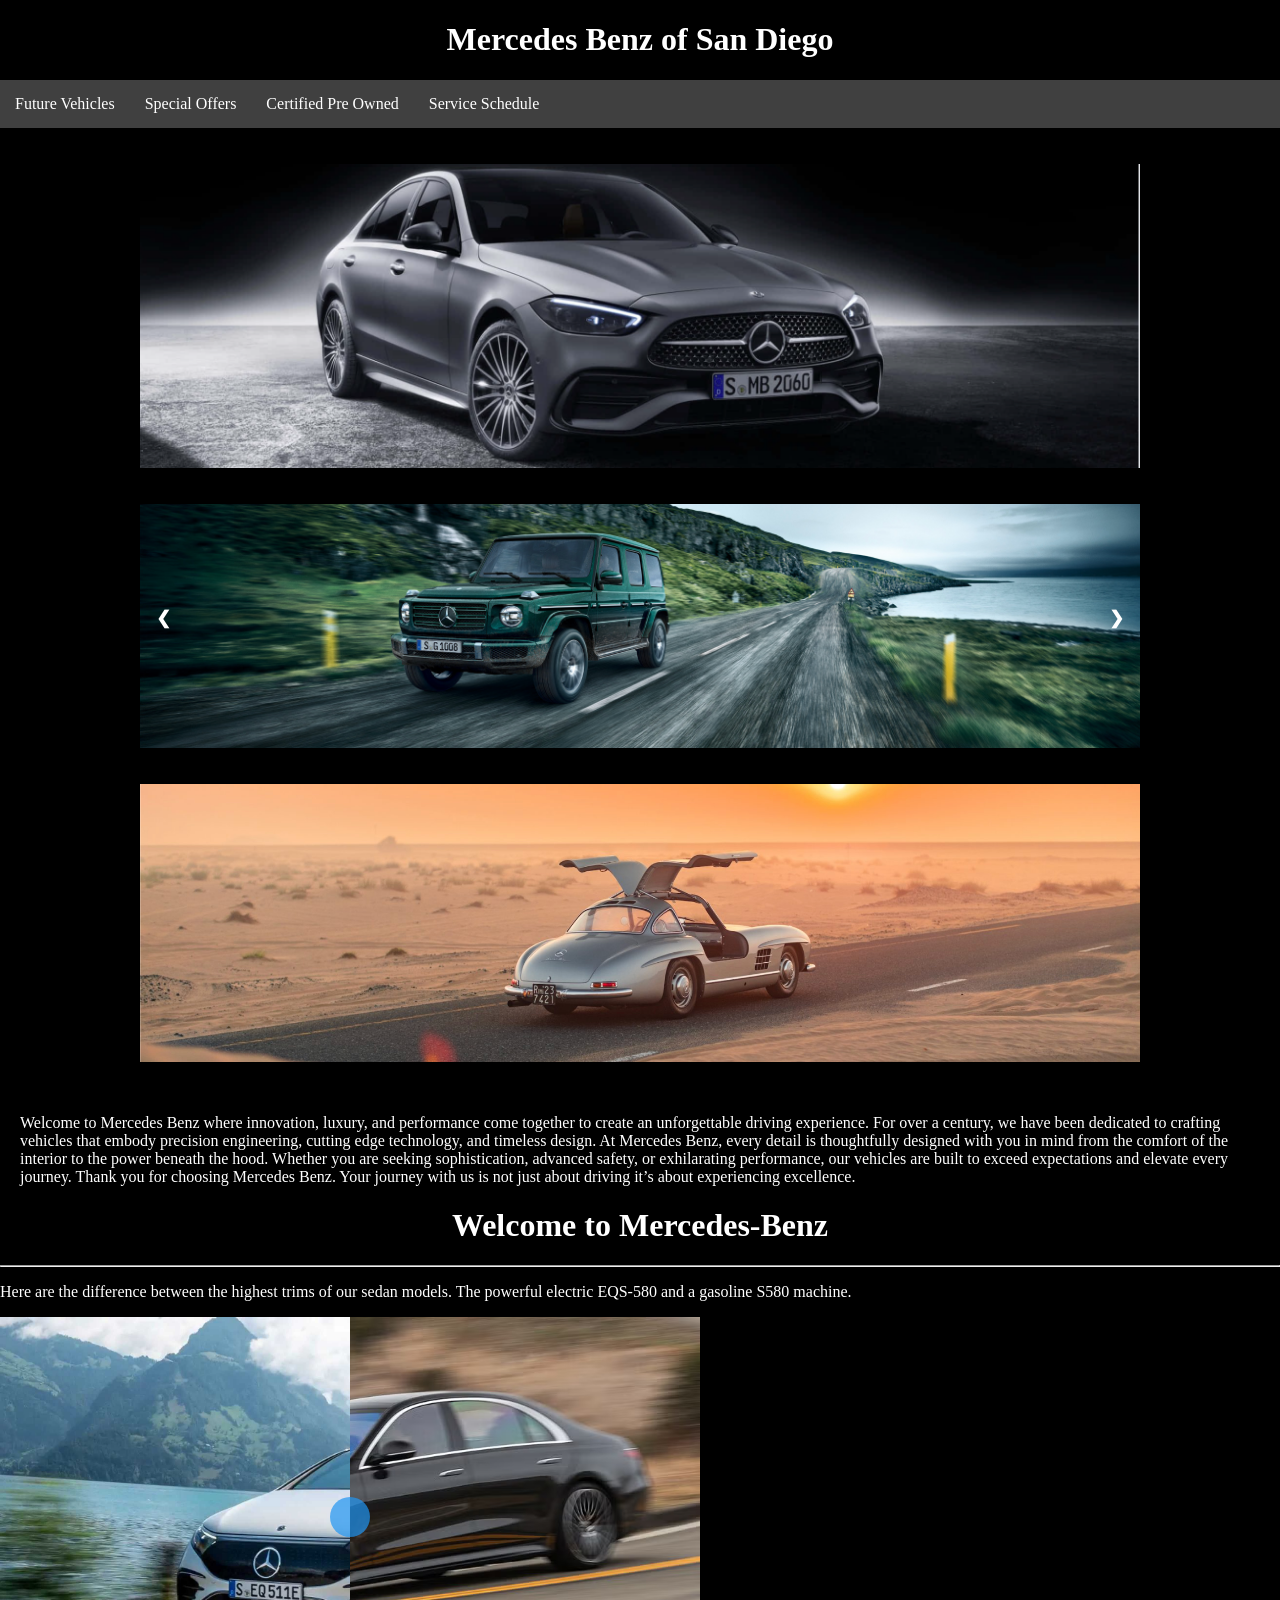
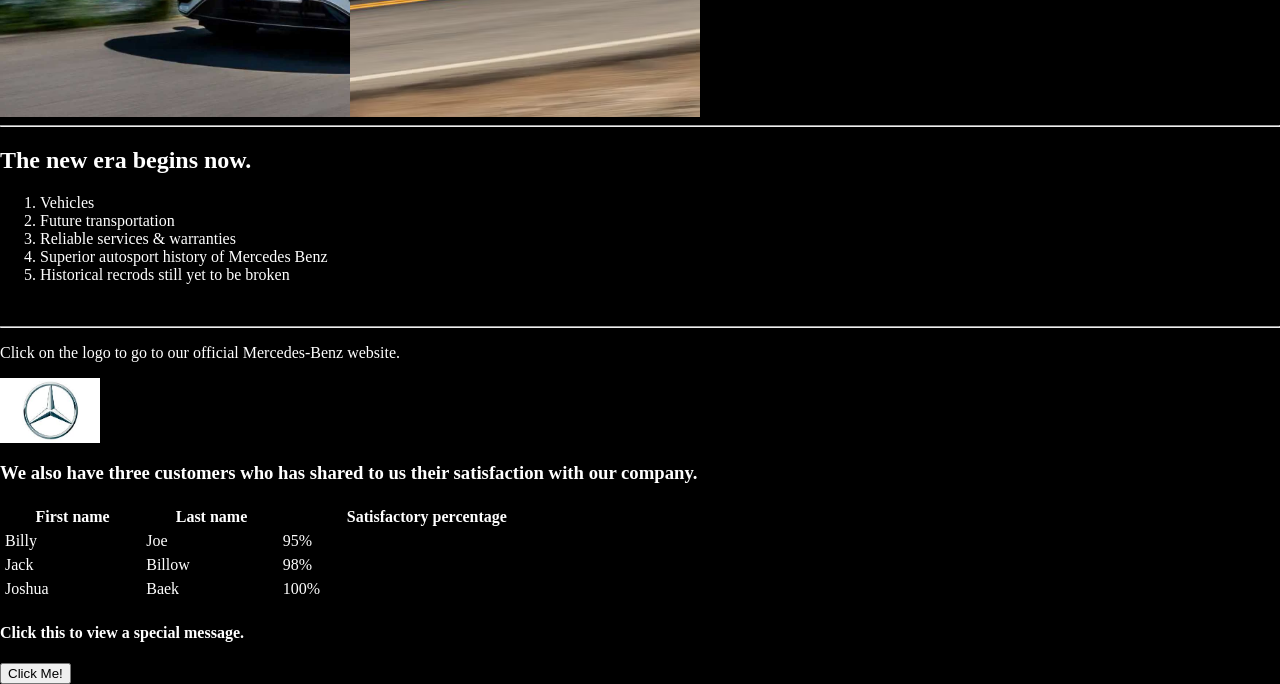
<file: index.html>
<!DOCTYPE html>
<html class="black">
  <head>
    <title>Welcome to Mercedes-Benz</title>
    <script src="script.js"></script>
    <link rel="stylesheet" href="style.css">
  </head>
  <body>

      <h1>Mercedes Benz of San Diego</h1>
      <nav class="navbar">
            <ul>
              <li><a href="subpage1.html">Future Vehicles</a></li>
              <li><a href="subpage2.html">Special Offers</a></li> 
              <li><a href="subpage3.html">Certified Pre Owned</a></li>
              <li><a href="subpage4.html">Service Schedule</a></li>
            </ul>
        </nav>
      </div>


<br>
<!-- Slideshow container -->
<div class="slideshow-container">

  <!-- Full-width images with number and caption text -->
  <div class="mySlides fade">
    <div class="numbertext">1 / 3</div>
    <img src="./image/main_car.png" style="width:100%">
    <div class="text">Caption Text</div>
  </div>

  <div class="mySlides fade">
    <div class="numbertext">2 / 3</div>
    <img src="./image/gwagon1.png" style="width:100%">
    <div class="text">Caption Two</div>
  </div>

  <div class="mySlides fade">
    <div class="numbertext">3 / 3</div>
    <img src="./image/classic1.png" style="width:100%">
    <div class="text">Caption Three</div>
  </div>

  <!-- Next and previous buttons -->
  <a class="prev" onclick="plusSlides(-1)">&#10094;</a>
  <a class="next" onclick="plusSlides(1)">&#10095;</a>
</div>
<br>

<!-- The dots/circles -->
<div style="text-align:center">
  <span class="dot" onclick="currentSlide(1)"></span>
  <span class="dot" onclick="currentSlide(2)"></span>
  <span class="dot" onclick="currentSlide(3)"></span>
</div>

</div>
        <main>
          <p>Welcome to Mercedes Benz where innovation, luxury, and performance come together to create an unforgettable driving experience. For over a century, we have been dedicated to crafting vehicles that embody precision engineering, cutting edge technology, and timeless design. At Mercedes Benz, every detail is thoughtfully designed with you in mind from the comfort of the interior to the power beneath the hood. Whether you are seeking sophistication, advanced safety, or exhilarating performance, our vehicles are built to exceed expectations and elevate every journey. Thank you for choosing Mercedes Benz. Your journey with us is not just about driving it’s about experiencing excellence. </p>
        </main>

    </body>
  
    <h1>Welcome to Mercedes-Benz</h1>
    <hr>

<p>
  Here are the difference between the highest trims of our sedan models. The powerful electric EQS-580 and a gasoline S580 machine. 
</p>
<div class="img-comp-container">
  <div class="img-comp-img">
    <img src="./image/s580.png" width="700" height="400">
  </div>
  <div class="img-comp-img img-comp-overlay">
    <img src="./image/eqs580.png" width="700" height="400">
  </div>
</div>

<hr>

<script>
initComparisons();
</script>

    <h2>The new era begins now.</h2>
    <ol>
      <li>Vehicles</li>
      <li>Future transportation</li>
      <li>Reliable services & warranties</li>
      <li>Superior autosport history of Mercedes Benz</li>
      <li>Historical recrods still yet to be broken</li>
    </ol>
    </ul>

<br>

<hr>
    <p>Click on the logo to go to our official Mercedes-Benz website.</p>

    <a href="https://www.mbusa.com/en/home"><img
    src="./image/download.jpg" alt="HTML tutorial"
    style="width:100px;height:65px;"></a>

  <html>
  <head>
  <style>
    table, th, td{
      border: 1px solid black;
    }
    </style>
    </head>
    </body>

    <h3>We also have three customers who has shared to us their satisfaction with our company.</h3>
    <table style="width:45%">
      <tr>
        <th>First name</th>
        <th>Last name</th>
        <th>Satisfactory percentage</th>
      </tr>
      <tr>
        <td>Billy</td>
        <td>Joe</td>
        <td>95%</td>
      </tr>
      <tr>
        <td>Jack</td>
        <td>Billow</td>
        <td>98%</td>
      </tr>
      <tr>
        <td>Joshua</td>
        <td>Baek</td>
        <td>100%</td>
      </tr>
    </table>

    <h4>Click this to view a special message.</h4>
    <input type="button"
    onclick="alert('Thank you for looking into your future vehicle home, Mercedes-Benz!')"
    value="Click Me!">
    </head>
    <body>

</body>
</html>
</file>
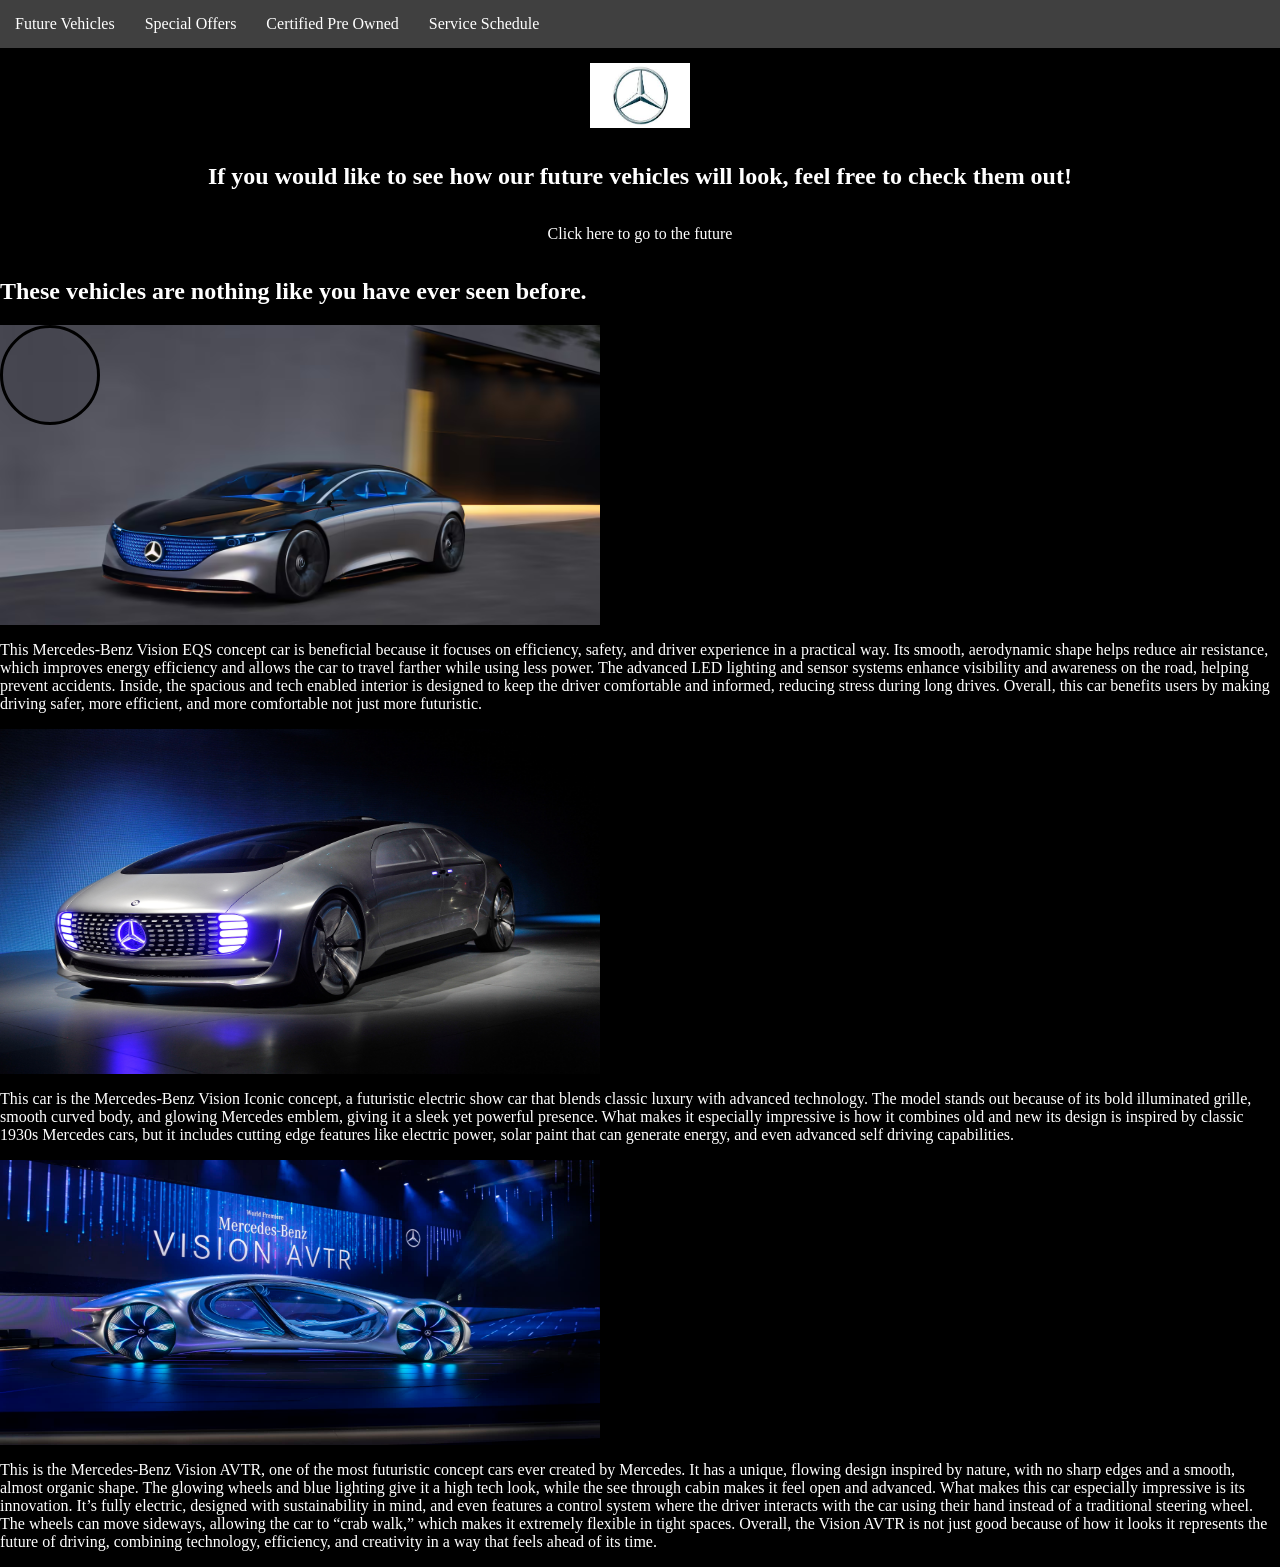
<file: subpage1.html>
<!DOCTYPE html>
<html>
  <head>
    <title>Welcome to Mercedes-Benz</title>
    <script src="script.js"></script>
    <link rel="stylesheet" href="style.css">
  </head>
  <body>
          <nav class="navbar">
            <ul>
              <li><a href="subpage1.html">Future Vehicles</a></li>
              <li><a href="subpage2.html">Special Offers</a></li> 
              <li><a href="subpage3.html">Certified Pre Owned</a></li>
              <li><a href="subpage4.html">Service Schedule</a></li>
            </ul>
    <a href="index.html"><img src="./image/download.jpg"
      alt="HTML tutorial"
      style="width:100px;height:65px;"></a>
    <h1>If you would like to see how our future vehicles will look, feel free to check them out!</h1>
    <a href="https://www.mbusa.com/en/future-vehicles">Click here to go to the future</a>
    <h2>These vehicles are nothing like you have ever seen before.</h2>


      <div class="img-magnifier-container">
      <img id="myimage" src="./image/mercedes_avr.avif"  style="width:600px;height:300px">
    <script src="script.js"></script>
      <script>
/* Execute the magnify function: */
magnify("myimage", 2);
/* Specify the id of the image, and the strength of the magnifier glass: */
</script>
</div>
<p>
  This Mercedes-Benz Vision EQS concept car is beneficial because it focuses on efficiency, safety, and driver experience in a practical way. Its smooth, aerodynamic shape helps reduce air resistance, which improves energy efficiency and allows the car to travel farther while using less power. The advanced LED lighting and sensor systems enhance visibility and awareness on the road, helping prevent accidents. Inside, the spacious and tech enabled interior is designed to keep the driver comfortable and informed, reducing stress during long drives. Overall, this car benefits users by making driving safer, more efficient, and more comfortable not just more futuristic.
</p>

<img id="myimage" src="./image/mercedes_future1.jpg"  style="width:600px;height:345px">
<p>
  This car is the Mercedes-Benz Vision Iconic concept, a futuristic electric show car that blends classic luxury with advanced technology. The model stands out because of its bold illuminated grille, smooth curved body, and glowing Mercedes emblem, giving it a sleek yet powerful presence. What makes it especially impressive is how it combines old and new its design is inspired by classic 1930s Mercedes cars, but it includes cutting edge features like electric power, solar paint that can generate energy, and even advanced self driving capabilities.
</p>


<img src="./image/vision_avtr.jpg" style="width:600px;height:285px">
<p>
  This is the Mercedes-Benz Vision AVTR, one of the most futuristic concept cars ever created by Mercedes. It has a unique, flowing design inspired by nature, with no sharp edges and a smooth, almost organic shape. The glowing wheels and blue lighting give it a high tech look, while the see through cabin makes it feel open and advanced. What makes this car especially impressive is its innovation. It’s fully electric, designed with sustainability in mind, and even features a control system where the driver interacts with the car using their hand instead of a traditional steering wheel. The wheels can move sideways, allowing the car to “crab walk,” which makes it extremely flexible in tight spaces. Overall, the Vision AVTR is not just good because of how it looks it represents the future of driving, combining technology, efficiency, and creativity in a way that feels ahead of its time.
</p>
    </h2>
  </body>
</file>
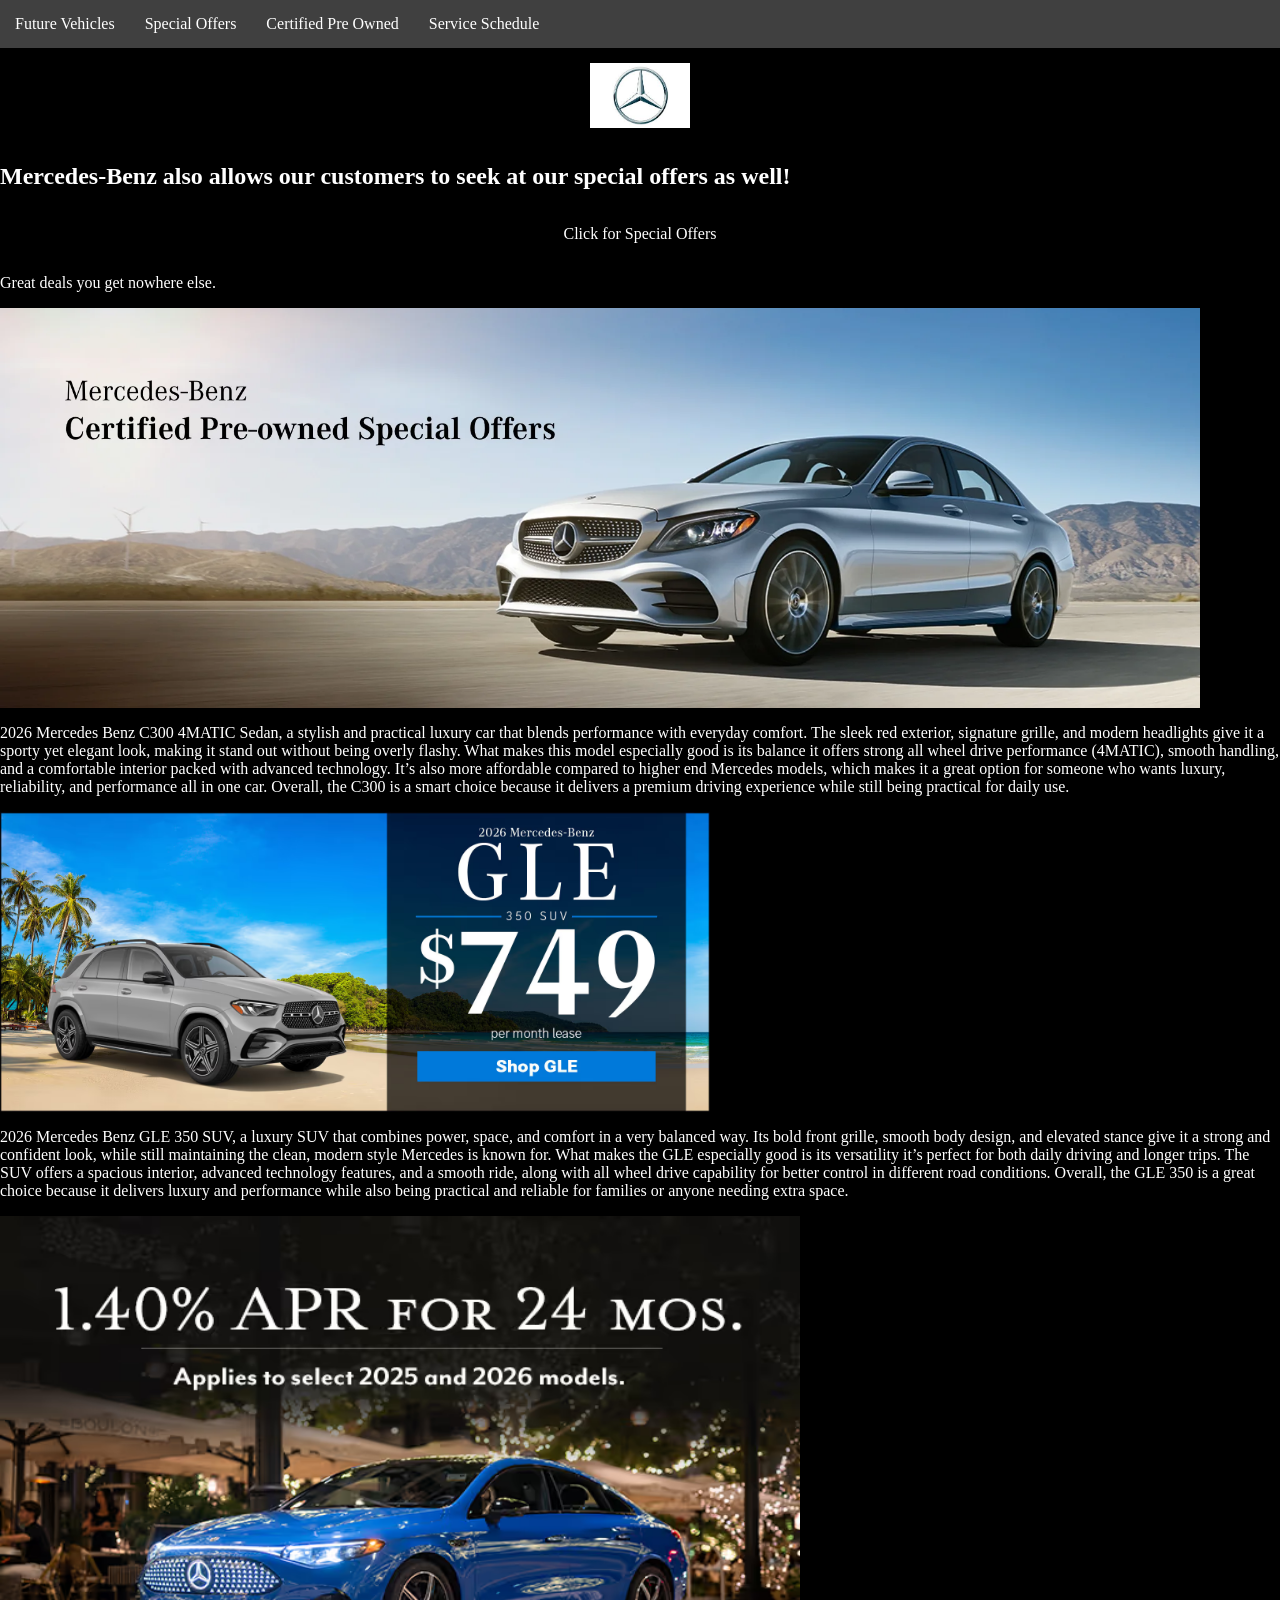
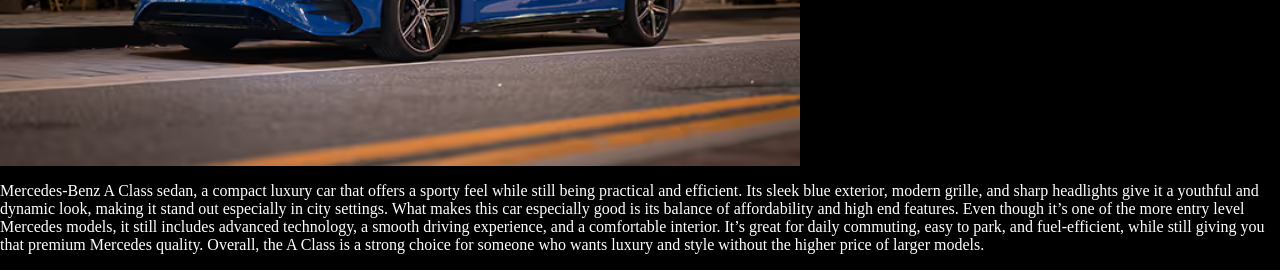
<file: subpage2.html>
<!DOCTYPE html>
<html>
  <head>
    <title>Welcome to Mercedes-Benz</title>
        <script src="script.js" defer></script>
    <link rel="stylesheet" href="style.css">
  </head>
        <nav class="navbar">
            <ul>
              <li><a href="subpage1.html">Future Vehicles</a></li>
              <li><a href="subpage2.html">Special Offers</a></li> 
              <li><a href="subpage3.html">Certified Pre Owned</a></li>
              <li><a href="subpage4.html">Service Schedule</a></li>
            </ul>
  <body>
    <a href="index.html"><img src="./image/download.jpg"
      alt="HTML tutorial"
      style="width:100px;height:65px;"></a>
    <h2>Mercedes-Benz also allows our customers to seek at our special offers as well!</h2>
    <a href="https://www.mbusa.com/en/special-offers">Click for Special Offers</a>
    <p>Great deals you get nowhere else.</p>
    <img src="./image/certifiedpreowned_specialoffers.png"
    style="width:1200px;height:400px">
    <p>
      2026 Mercedes Benz C300 4MATIC Sedan, a stylish and practical luxury car that blends performance with everyday comfort. The sleek red exterior, signature grille, and modern headlights give it a sporty yet elegant look, making it stand out without being overly flashy. What makes this model especially good is its balance it offers strong all wheel drive performance (4MATIC), smooth handling, and a comfortable interior packed with advanced technology. It’s also more affordable compared to higher end Mercedes models, which makes it a great option for someone who wants luxury, reliability, and performance all in one car. Overall, the C300 is a smart choice because it delivers a premium driving experience while still being practical for daily use.
    </p>
    <img src="./image/gle_mercedes.avif"
    style="width:710px;height:300px">
    <p>
      2026 Mercedes Benz GLE 350 SUV, a luxury SUV that combines power, space, and comfort in a very balanced way. Its bold front grille, smooth body design, and elevated stance give it a strong and confident look, while still maintaining the clean, modern style Mercedes is known for. What makes the GLE especially good is its versatility it’s perfect for both daily driving and longer trips. The SUV offers a spacious interior, advanced technology features, and a smooth ride, along with all wheel drive capability for better control in different road conditions. Overall, the GLE 350 is a great choice because it delivers luxury and performance while also being practical and reliable for families or anyone needing extra space.
    </p>
    <img src="./image/electric_mercedes.avif"
    style="width:800px;height: 550px">
    <p>
      Mercedes-Benz A Class sedan, a compact luxury car that offers a sporty feel while still being practical and efficient. Its sleek blue exterior, modern grille, and sharp headlights give it a youthful and dynamic look, making it stand out especially in city settings. What makes this car especially good is its balance of affordability and high end features. Even though it’s one of the more entry level Mercedes models, it still includes advanced technology, a smooth driving experience, and a comfortable interior. It’s great for daily commuting, easy to park, and fuel-efficient, while still giving you that premium Mercedes quality. Overall, the A Class is a strong choice for someone who wants luxury and style without the higher price of larger models.
    </p>
</file>
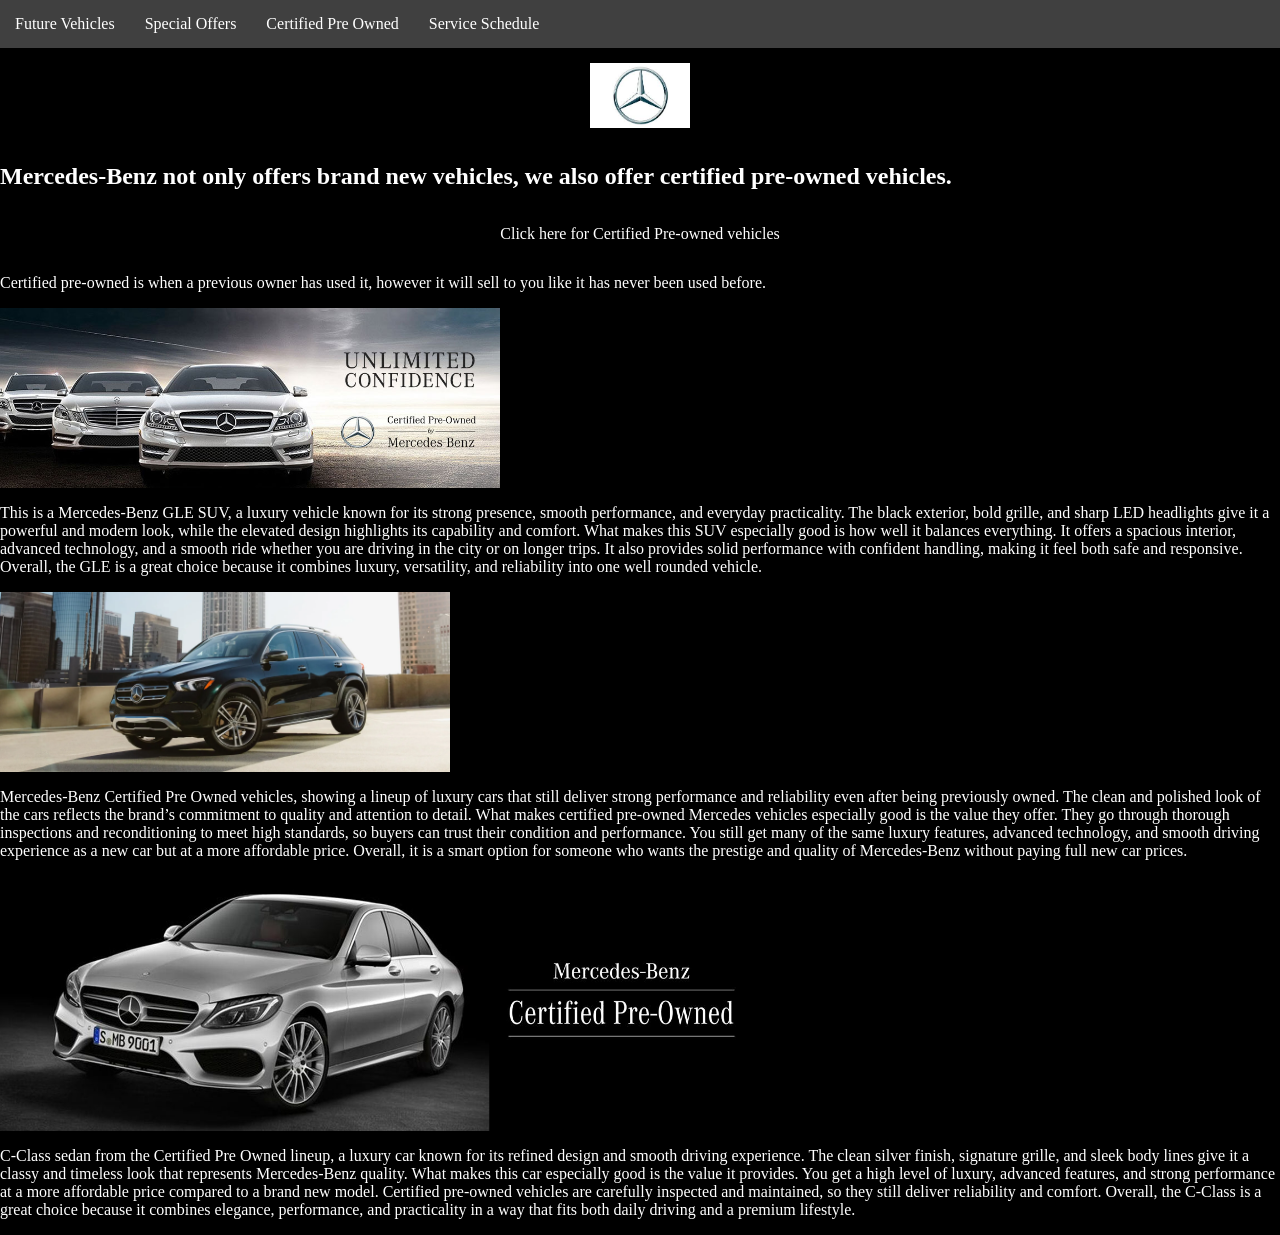
<file: subpage3.html>
<!DOCTYPE html>
<html>
  <head>
    <title>Welcome to Mercedes-Benz</title>
        <script src="script.js" defer></script>
    <link rel="stylesheet" href="style.css">
  </head>
        <nav class="navbar">
            <ul>
              <li><a href="subpage1.html">Future Vehicles</a></li>
              <li><a href="subpage2.html">Special Offers</a></li> 
              <li><a href="subpage3.html">Certified Pre Owned</a></li>
              <li><a href="subpage4.html">Service Schedule</a></li>
            </ul>
  <body>
    <a href="index.html"><img src="./image/download.jpg"
      alt="HTML tutorial"
      style="width:100px;height:65px;"></a>
    <h2>Mercedes-Benz not only offers brand new vehicles, we also offer certified pre-owned vehicles.</h2>
    <a href="https://www.mbusa.com/en/cpo/inventory/search?zip=92130">Click here for Certified Pre-owned vehicles</a>
    <p>Certified pre-owned is when a previous owner has used it, however it will sell to you like it has never been used before.</p>
    <img src="./image/preowned.jpg"
    style="width:500px;height:180px">
    <p>
      This is a Mercedes-Benz GLE SUV, a luxury vehicle known for its strong presence, smooth performance, and everyday practicality. The black exterior, bold grille, and sharp LED headlights give it a powerful and modern look, while the elevated design highlights its capability and comfort. What makes this SUV especially good is how well it balances everything. It offers a spacious interior, advanced technology, and a smooth ride whether you are driving in the city or on longer trips. It also provides solid performance with confident handling, making it feel both safe and responsive. Overall, the GLE is a great choice because it combines luxury, versatility, and reliability into one well rounded vehicle.
    </p>
    
    <img src="./image/preowned_mercedes.webp"
    style="width: 450px;height:180px">
    <p>
      Mercedes-Benz Certified Pre Owned vehicles, showing a lineup of luxury cars that still deliver strong performance and reliability even after being previously owned. The clean and polished look of the cars reflects the brand’s commitment to quality and attention to detail. What makes certified pre-owned Mercedes vehicles especially good is the value they offer. They go through thorough inspections and reconditioning to meet high standards, so buyers can trust their condition and performance. You still get many of the same luxury features, advanced technology, and smooth driving experience as a new car but at a more affordable price. Overall, it is a smart option for someone who wants the prestige and quality of Mercedes-Benz without paying full new car prices.
    </p>
    <img src="./image/cclass_preowned.jpg"
    style="width:750px;height:255px">
    <p>
      C-Class sedan from the Certified Pre Owned lineup, a luxury car known for its refined design and smooth driving experience. The clean silver finish, signature grille, and sleek body lines give it a classy and timeless look that represents Mercedes-Benz quality. What makes this car especially good is the value it provides. You get a high level of luxury, advanced features, and strong performance at a more affordable price compared to a brand new model. Certified pre-owned vehicles are carefully inspected and maintained, so they still deliver reliability and comfort. Overall, the C-Class is a great choice because it combines elegance, performance, and practicality in a way that fits both daily driving and a premium lifestyle.
    </p>
</file>
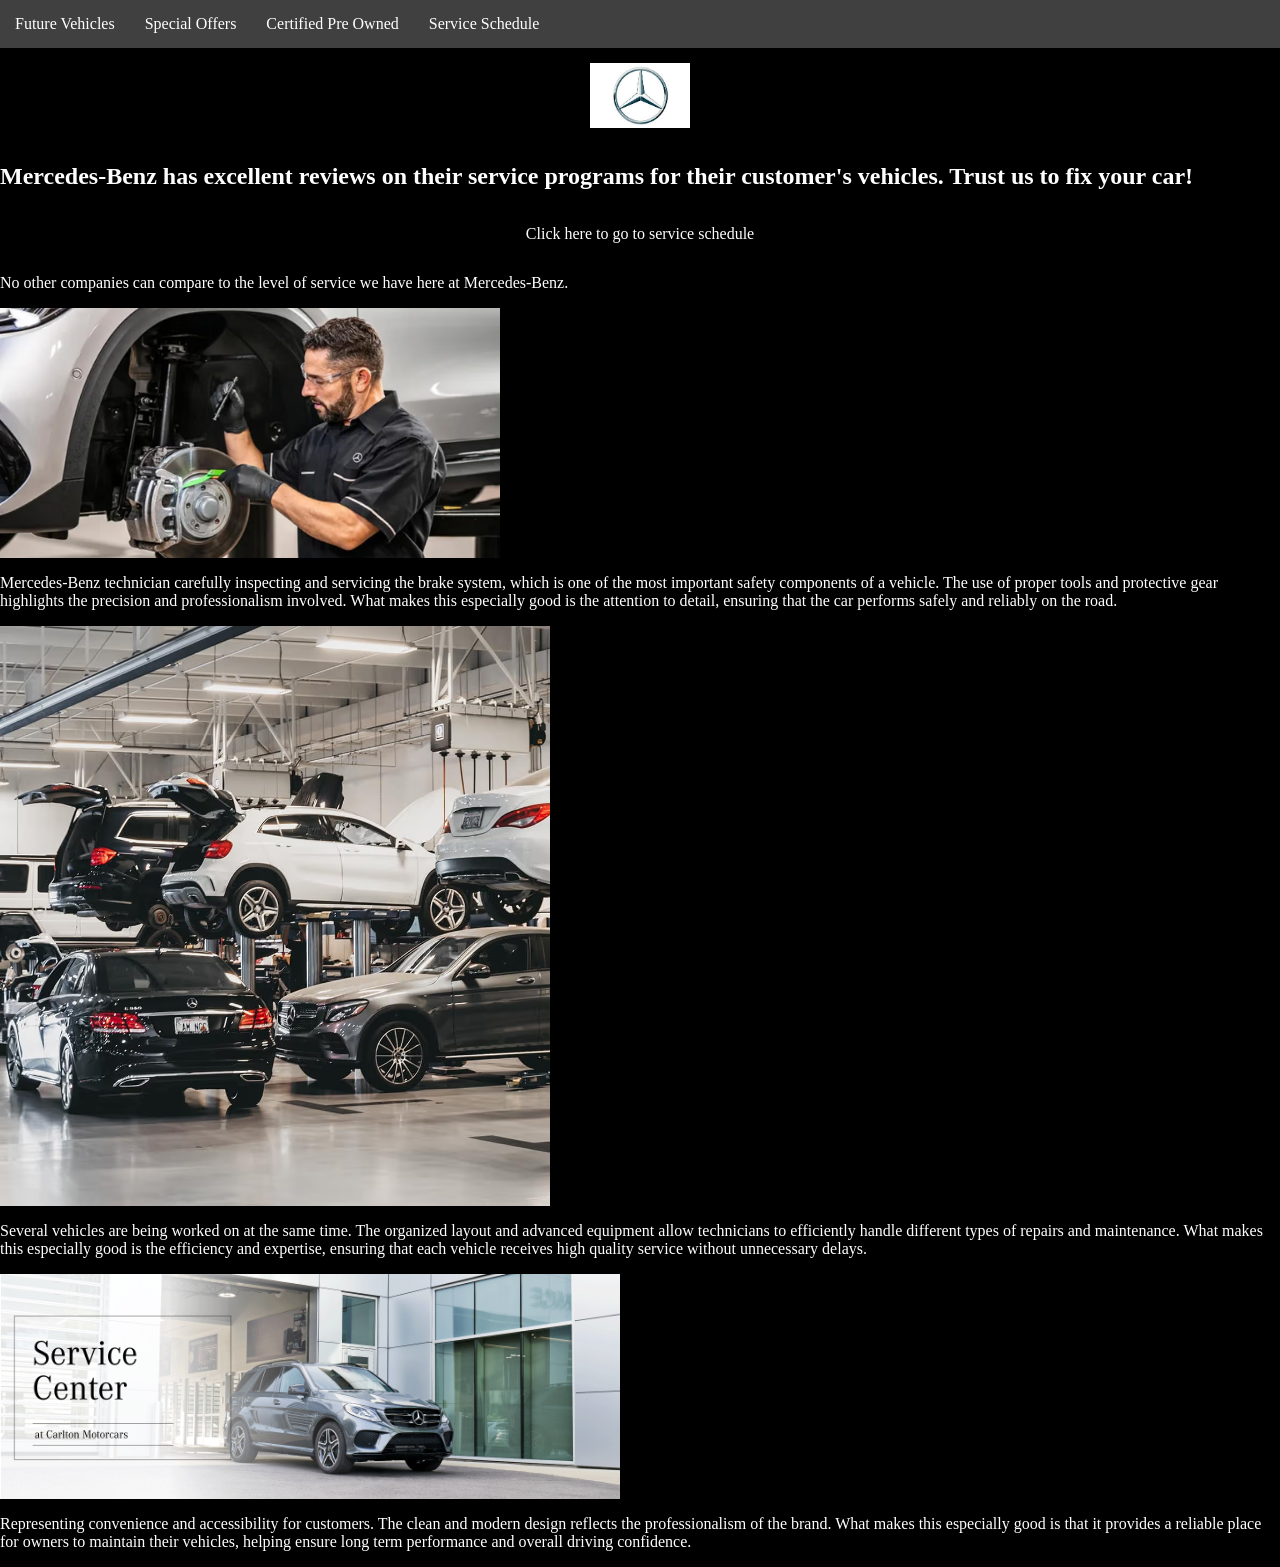
<file: subpage4.html>
<!DOCTYPE html>
<html>
  <head>
    <title>Welcome to Mercedes-Benz</title>
        <script src="script.js" defer></script>
    <link rel="stylesheet" href="style.css">
  </head>
        <nav class="navbar">
            <ul>
              <li><a href="subpage1.html">Future Vehicles</a></li>
              <li><a href="subpage2.html">Special Offers</a></li> 
              <li><a href="subpage3.html">Certified Pre Owned</a></li>
              <li><a href="subpage4.html">Service Schedule</a></li>
            </ul>
  <body>
    <a href="index.html"><img src="./image/download.jpg"
      alt="HTML tutorial"
      style="width:100px;height:65px;"></a>
      <h2>Mercedes-Benz has excellent reviews on their service programs for their customer's vehicles. Trust us to fix your car!</h2>
    <a href="https://www.mbusa.com/en/owners/service-maintenance/schedule-service/searchLocation-92130/searchByType-zip/filter-service">Click here to go to service schedule</a>
    <p>No other companies can compare to the level of service we have here at Mercedes-Benz.</p>
    <img src="./image/brakes.jpg"
    style="width:500px;height:250px">
    <p>
      Mercedes-Benz technician carefully inspecting and servicing the brake system, which is one of the most important safety components of a vehicle. The use of proper tools and protective gear highlights the precision and professionalism involved. What makes this especially good is the attention to detail, ensuring that the car performs safely and reliably on the road.
    </p>
    <img src="./image/MB-service-a-1024x1024.avif"
    style="width:550px;height:580px">
    <p>
      Several vehicles are being worked on at the same time. The organized layout and advanced equipment allow technicians to efficiently handle different types of repairs and maintenance. What makes this especially good is the efficiency and expertise, ensuring that each vehicle receives high quality service without unnecessary delays.
    </p>
    <img src="./image/Carlton-Motorcars-Service-Center-Main.webp"
    style="width:620px;height:225px">
    <p>
      Representing convenience and accessibility for customers. The clean and modern design reflects the professionalism of the brand. What makes this especially good is that it provides a reliable place for owners to maintain their vehicles, helping ensure long term performance and overall driving confidence.
    </p>
</file>
<file: style.css>
body{
    margin: 0px;
}
main{
    margin-left: 20px;
    margin-right:20px;
}
h1{
  text-align: center;
}
.navbar ul{
  list-style-type: none;
  background-color: hsl(0, 0%, 25%);
  padding: 0px;
  margin: 0px;
  overflow: hidden;
}
.navbar a{
  color: white;
  text-decoration: none;
  padding: 15px;
  display: block;
  text-align: center;
}
.navbar a:hover{
  background-color: hsl(0, 0%, 10%);
}
.navbar li{
    float: left;
}

body {
  background: #000000;
}
p {
  color: white
}
h1 {
  font-weight: bold;
  color: white
}

h2 {
  color: white
}
h3 {
  color: white
}
h4 {
  color: white
}
h5 {
  color: white
}
h6 {
  color: white
}


li {
  color: white
}

th {
  color: white
}

td {
  color: white
}
table {
  border-color: white;
color: white;
}
.chicken{
  color:white
}

.black {
  background: #000000;
}
.body {
  background-color: black;
}

* {box-sizing: border-box;}

.img-magnifier-container {
  position: relative;
}

* {box-sizing: border-box;}

.img-magnifier-container {
  position: relative;
}

.img-magnifier-glass {
  position: absolute;
  border: 3px solid #000;
  border-radius: 50%;
  cursor: none;
  width: 100px;
  height: 100px;
}
* {box-sizing:border-box}



* {box-sizing: border-box}
.mySlides1, .mySlides2 {display: none}
img {vertical-align: middle;}

/* Slideshow container */
.slideshow-container {
  max-width: 1000px;
  position: relative;
  margin: auto;
}

/* Next & previous buttons */
.prev, .next {
  cursor: pointer;
  position: absolute;
  top: 50%;
  width: auto;
  padding: 16px;
  margin-top: -22px;
  color: white;
  font-weight: bold;
  font-size: 18px;
  transition: 0.6s ease;
  border-radius: 0 3px 3px 0;
  user-select: none;
}

/* Position the "next button" to the right */
.next {
  right: 0;
  border-radius: 3px 0 0 3px;
}

/* On hover, add a grey background color */
.prev:hover, .next:hover {
  background-color: #f1f1f1;
  color: black;
}




* {box-sizing: border-box;}

.img-magnifier-container {
  position: relative;
}

.img-magnifier-glass {
  position: absolute;
  border: 3px solid #000;
  border-radius: 50%;
  cursor: none;
  /*Set the size of the magnifier glass:*/
  width: 100px;
  height: 100px;
}

* {box-sizing: border-box;}

.img-comp-container {
  position: relative;
  height: 400px; /*should be the same height as the images*/
}

.img-comp-img {
  position: absolute;
  width: auto;
  height: auto;
  overflow: hidden;
}

.img-comp-img img {
  display: block;
  vertical-align: middle;
}
.img-comp-slider {
  position: absolute;
  z-index: 9;
  cursor: ew-resize;
  /*set the appearance of the slider:*/
  width: 40px;
  height: 40px;
  background-color: #2196F3;
  opacity: 0.7;
  border-radius: 50%;
}
</file>
